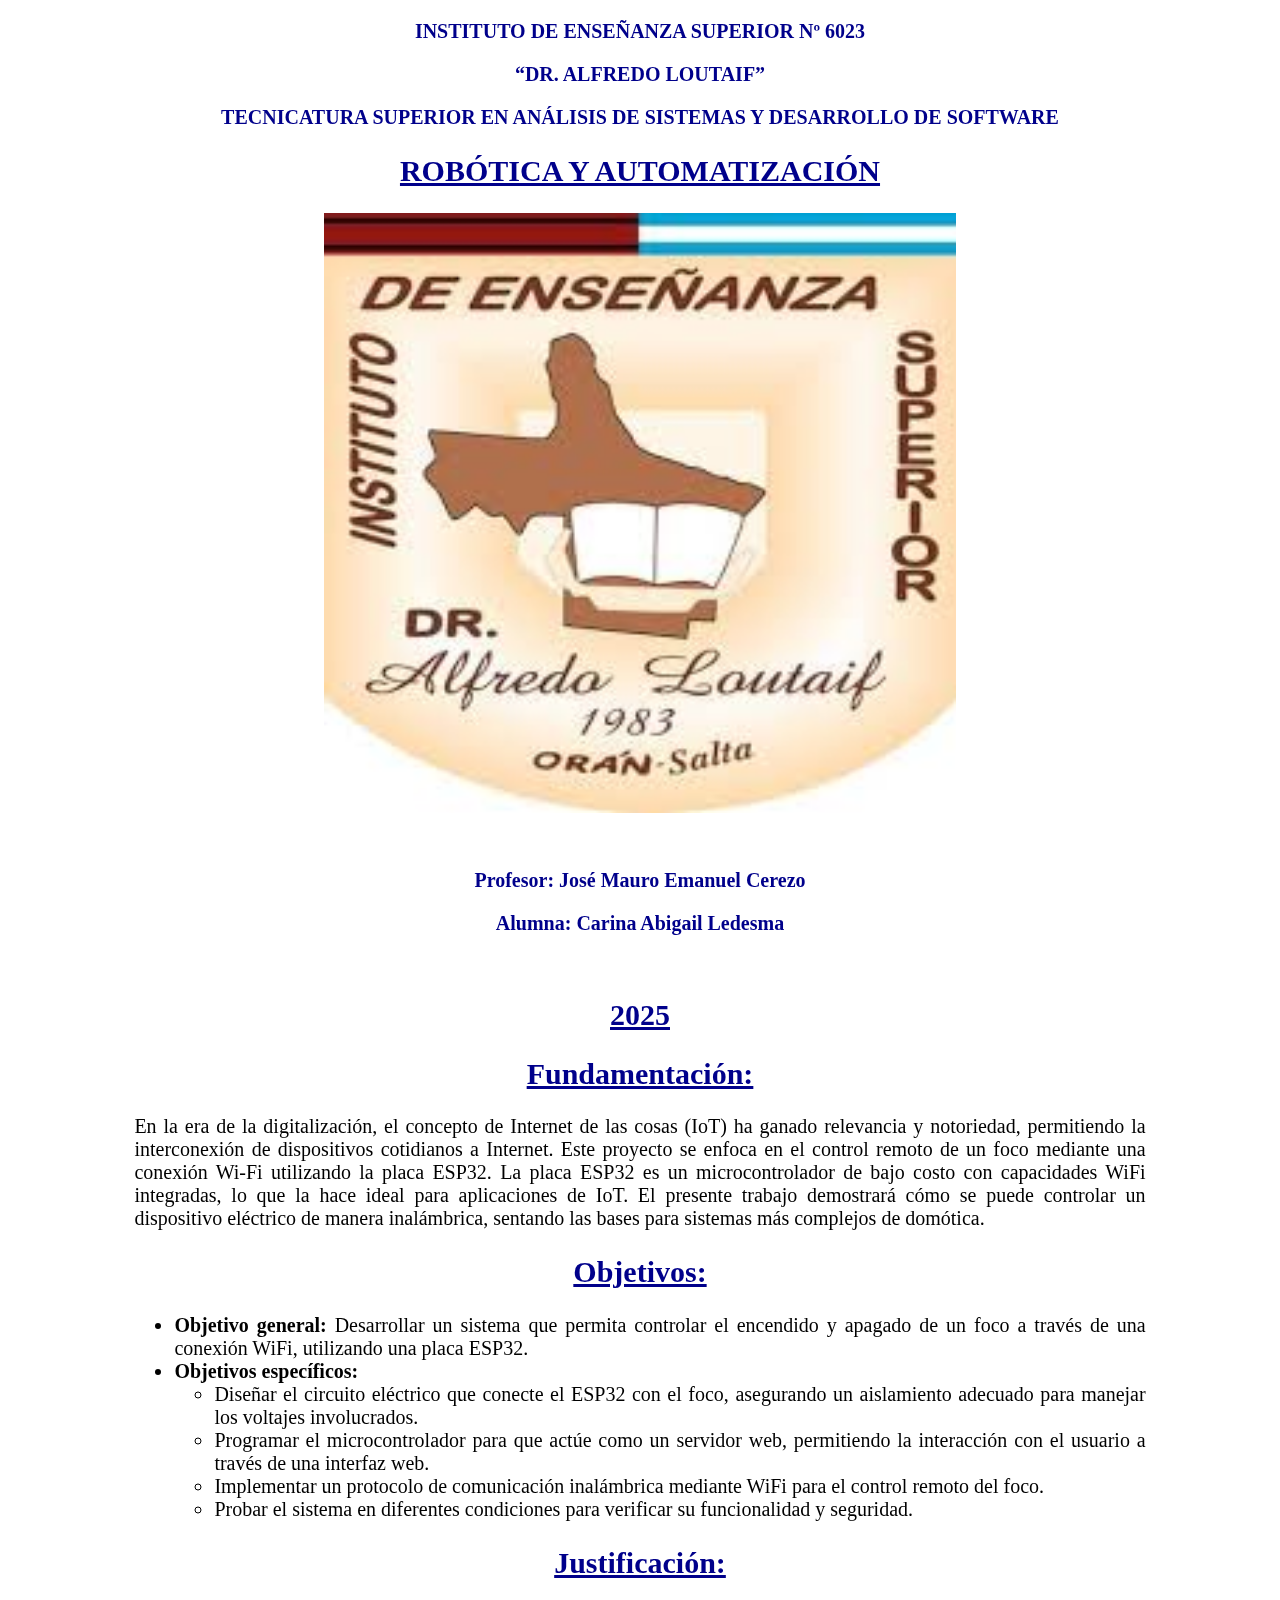
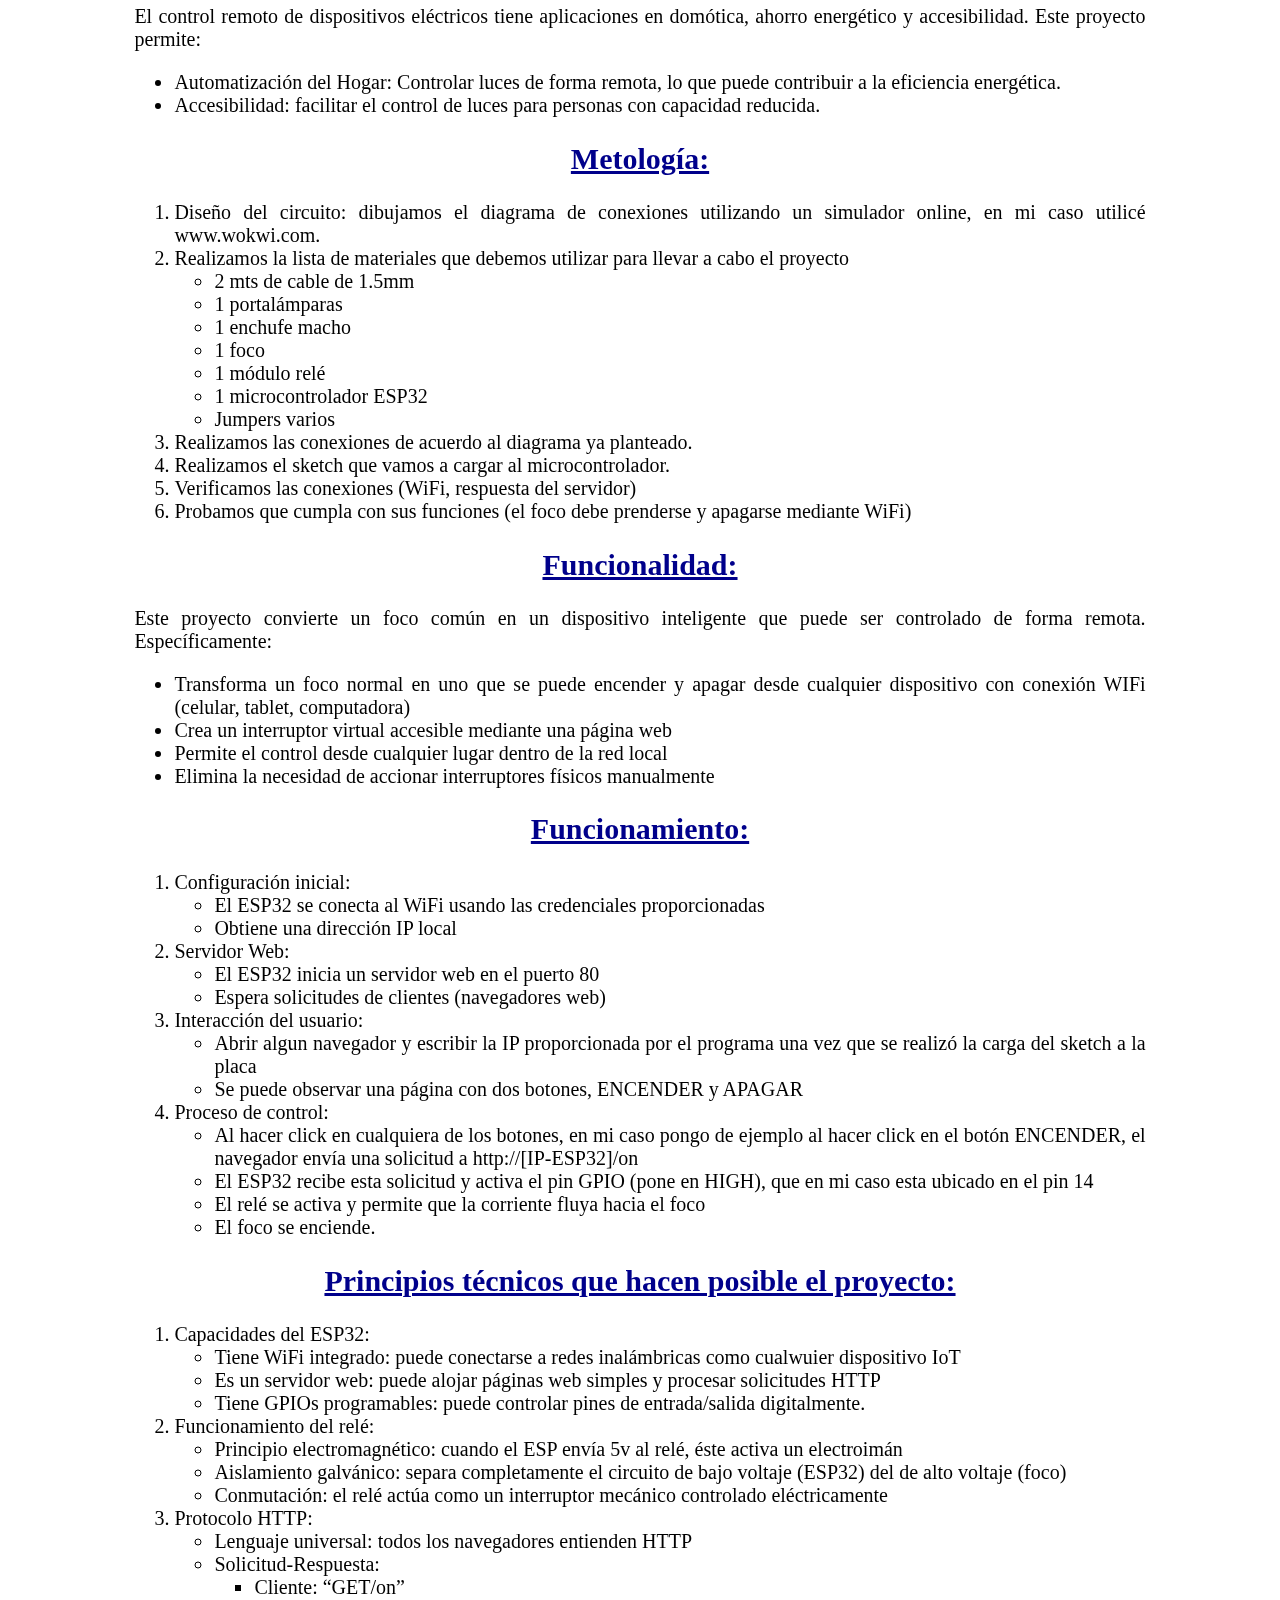
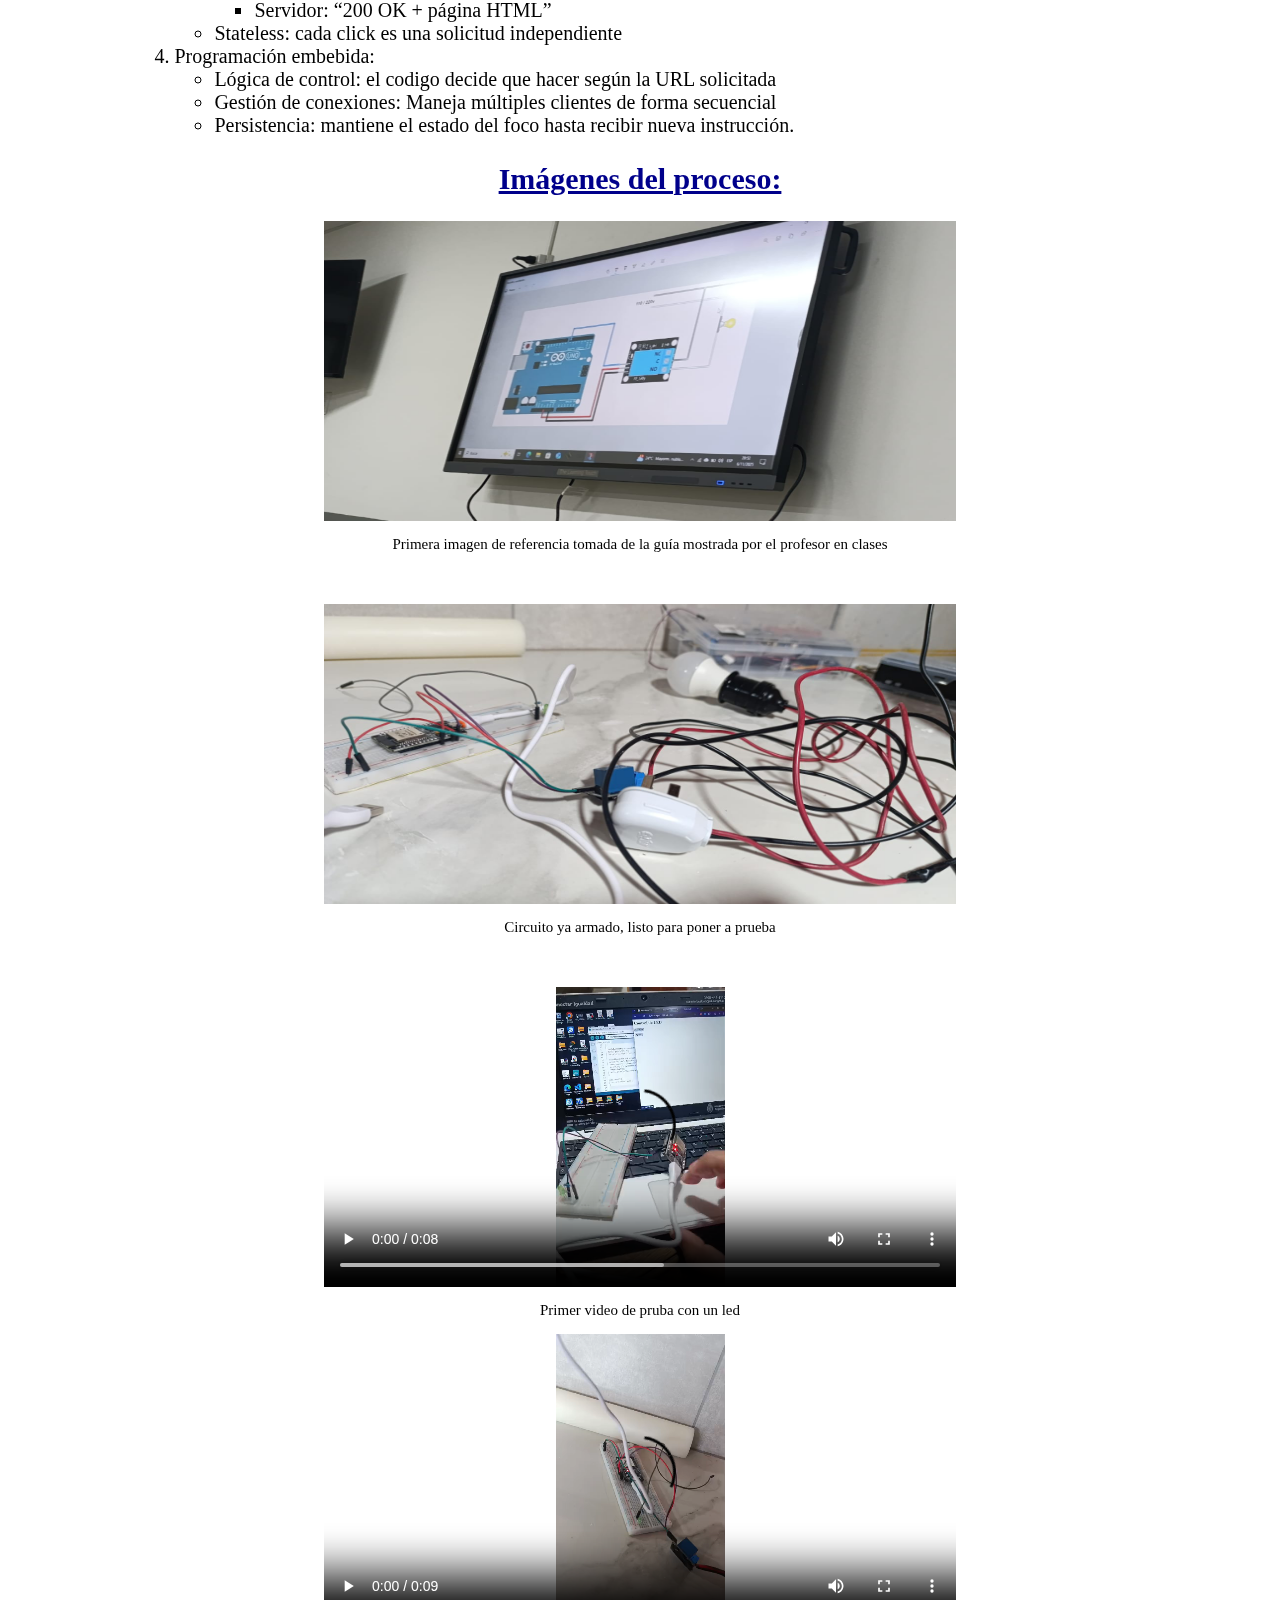
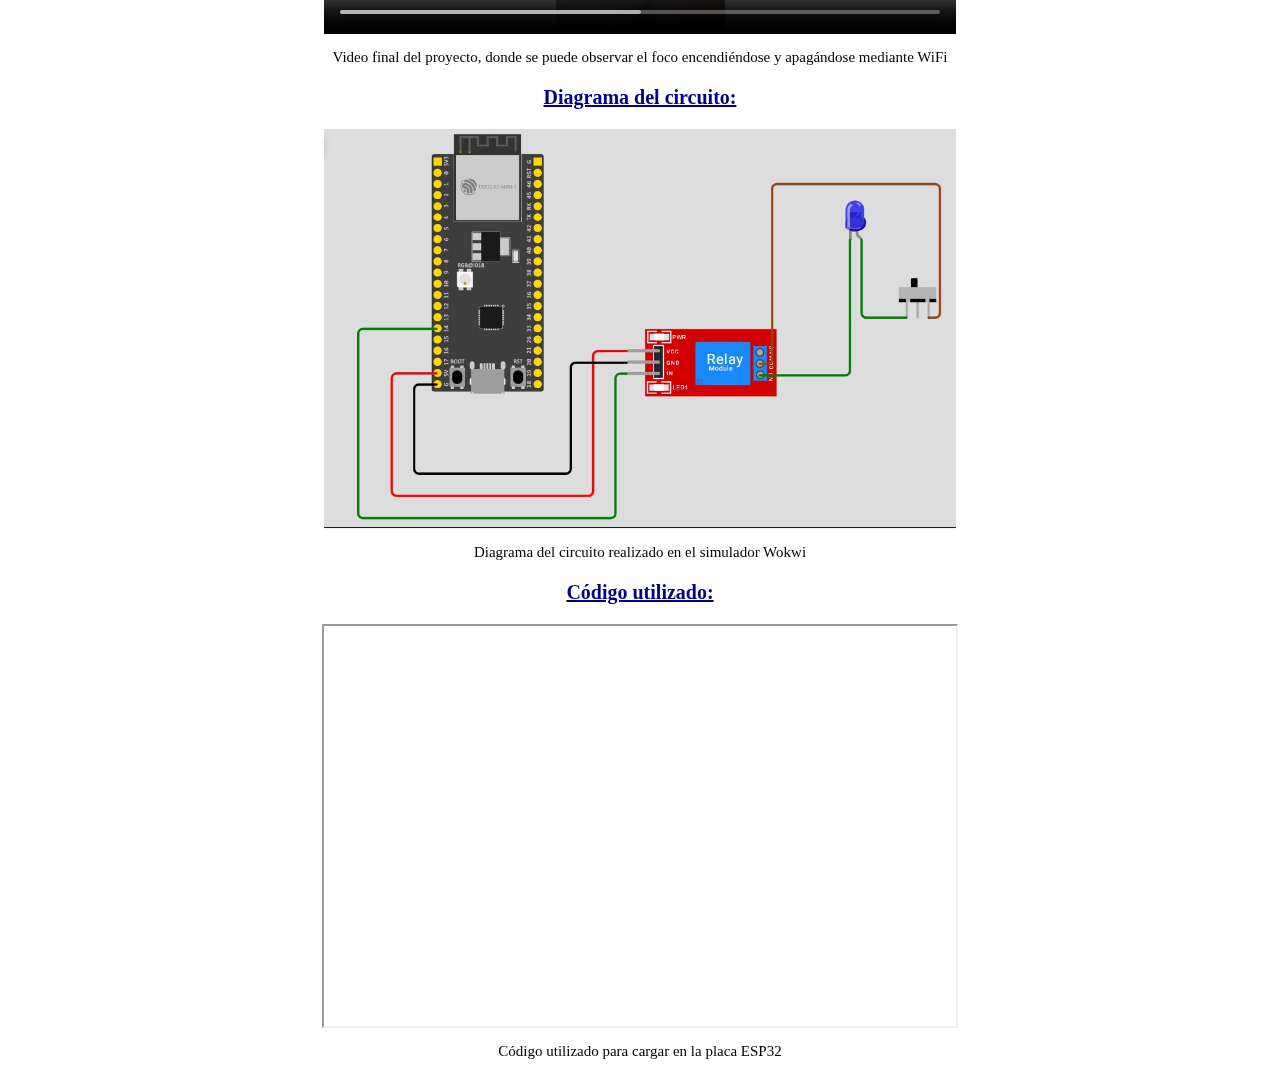
<file: index.html>
<!DOCTYPE html>
<html lang="en">
<head>
    <meta charset="UTF-8">
    <meta name="viewport" content="width=device-width, initial-scale=1.0">
    <title>Primer Proyecto de Robótica</title>
    <link rel="stylesheet" href="estilos.css">
</head>
<body>

    <section id="portada">
        <h3>INSTITUTO DE ENSEÑANZA SUPERIOR Nº 6023</h3>
        <h3>“DR. ALFREDO LOUTAIF”</h3>
        <h3>TECNICATURA SUPERIOR EN ANÁLISIS DE SISTEMAS Y DESARROLLO DE SOFTWARE</h3>

        <h2>ROBÓTICA Y AUTOMATIZACIÓN</h2>

        <img src="Imágenes\logo2.jpeg" alt="Portada" width="300" height="600"><br><br>

        <h3>Profesor: José Mauro Emanuel Cerezo</h3>
        <h3>Alumna: Carina Abigail Ledesma</h3>

        <br>

        <h2>2025</h2>
    
    
    </section>

    <section id="contenido">
        <h2>Fundamentación:</h2>
        <p> En la era de la digitalización, el concepto de Internet de las cosas (IoT) ha ganado relevancia y notoriedad, permitiendo la interconexión de dispositivos cotidianos a Internet. 
            Este proyecto se enfoca en el control remoto de un foco mediante una conexión Wi-Fi utilizando la placa ESP32.
            La placa ESP32 es un microcontrolador de bajo costo con capacidades WiFi integradas, lo que la hace ideal para aplicaciones de IoT.
            El presente trabajo demostrará cómo se puede controlar un dispositivo eléctrico de manera inalámbrica, sentando las bases para sistemas más complejos de domótica.
        </p>

        <h2>Objetivos:</h2>
        <p><ul>
            <li><strong>Objetivo general:</strong> Desarrollar un sistema que permita controlar el encendido y apagado de un foco a través de una conexión WiFi, utilizando una placa ESP32.</li>
            <li><strong>Objetivos específicos:</strong>
            <ul>
                <li>Diseñar el circuito eléctrico que conecte el ESP32 con el foco, asegurando un aislamiento adecuado para manejar los voltajes involucrados.</li>
                <li>Programar el microcontrolador para que actúe como un servidor web, permitiendo la interacción con el usuario a través de una interfaz web.</li>
                <li>Implementar un protocolo de comunicación inalámbrica mediante WiFi para el control remoto del foco.</li>
                <li>Probar el sistema en diferentes condiciones para verificar su funcionalidad y seguridad.</li>
            </ul></li>
        </ul></p>

        <h2>Justificación:</h2>
        <p>El control remoto de dispositivos eléctricos tiene aplicaciones en domótica, ahorro energético y accesibilidad. Este proyecto permite:
            <ul>
                <li>Automatización del Hogar: Controlar luces de forma remota, lo que puede contribuir a la eficiencia energética.</li>
                <li>Accesibilidad: facilitar el control de luces para personas con capacidad reducida.</li>
            </ul>
        </p>

        <h2>Metología:</h2>
        <p><ol>
            <li>Diseño del circuito: dibujamos el diagrama de conexiones utilizando un simulador online, en mi caso utilicé www.wokwi.com.</li>
            <li>Realizamos la lista de materiales que debemos utilizar para llevar a cabo el proyecto</li>
            <ul>
                <li>2 mts de cable de 1.5mm</li>
                <li>1 portalámparas</li>
                <li>1 enchufe macho</li>
                <li>1 foco</li>
                <li>1 módulo relé </li>
                <li>1 microcontrolador ESP32</li>
                <li>Jumpers varios</li>
            </ul>
            <li>Realizamos las conexiones de acuerdo al diagrama ya planteado.</li>
            <li>Realizamos el sketch que vamos a cargar al microcontrolador.</li>
            <li>Verificamos las conexiones (WiFi, respuesta del servidor)</li>
            <li>Probamos que cumpla con sus funciones (el foco debe prenderse y apagarse mediante WiFi)</li>
        </ol></p>

        <h2>Funcionalidad:</h2>
        <p>Este proyecto convierte un foco común en un dispositivo inteligente que puede ser controlado de forma remota. Específicamente:
            <ul>
                <li>Transforma un foco normal en uno que se puede encender y apagar desde cualquier dispositivo con conexión WIFi (celular, tablet, computadora)</li>
                <li>Crea un interruptor virtual accesible mediante una página web</li>
                <li>Permite el control desde cualquier lugar dentro de la red local</li>
                <li>Elimina la necesidad de accionar interruptores físicos manualmente</li>
            </ul>
        </p>

        <h2>Funcionamiento:</h2>
        <p><ol>
            <li>Configuración inicial:</li>
            <ul>
                <li>El ESP32 se conecta al WiFi usando las credenciales proporcionadas</li>
                <li>Obtiene una dirección IP local</li>
            </ul>
            <li>Servidor Web:</li>
            <ul>
                <li>El ESP32 inicia un servidor web en el puerto 80</li>
                <li>Espera solicitudes de clientes (navegadores web)</li>
            </ul>
            <li>Interacción del usuario:</li>
            <ul>
                <li>Abrir algun navegador y escribir la IP proporcionada por el programa una vez que se realizó la carga del sketch a la placa</li>
                <li>Se puede observar una página con dos botones, ENCENDER y APAGAR</li>
            </ul>
            <li>Proceso de control:</li>
            <ul>
                <li>Al hacer click en cualquiera de los botones, en mi caso pongo de ejemplo al hacer click en el botón ENCENDER, el navegador envía una solicitud a http://[IP-ESP32]/on</li>
                <li>El ESP32 recibe esta solicitud y activa el pin GPIO (pone en HIGH), que en mi caso esta ubicado en el pin 14</li>
                <li>El relé se activa y permite que la corriente fluya hacia el foco</li>
                <li>El foco se enciende.</li>
            </ul>
        </ol></p>

        <h2>Principios técnicos que hacen posible el proyecto:</h2>
        <p>
        <ol>
            <li>Capacidades del ESP32:</li>
            <ul>
                <li>Tiene WiFi integrado: puede conectarse a redes inalámbricas como cualwuier dispositivo IoT</li>
                <li>Es un servidor web: puede alojar páginas web simples y procesar solicitudes HTTP</li>
                <li>Tiene GPIOs programables: puede controlar pines de entrada/salida digitalmente.</li>
            </ul>
            <li>Funcionamiento del relé:</li>
            <ul>
                <li>Principio electromagnético: cuando el ESP envía 5v al relé, éste activa un electroimán</li>
                <li>Aislamiento galvánico: separa completamente el circuito de bajo voltaje (ESP32) del de alto voltaje (foco)</li>
                <li>Conmutación: el relé actúa como un interruptor mecánico controlado eléctricamente</li>
            </ul>
            <li>Protocolo HTTP:</li>
            <ul>
                <li>Lenguaje universal: todos los navegadores entienden HTTP</li>
                <li>Solicitud-Respuesta:</li>
                <ul>
                    <li>Cliente: “GET/on”</li>
                    <li>Servidor: “200 OK + página HTML” </li>
                </ul>
                <li>Stateless: cada click es una solicitud independiente</li>
            </ul>
            <li>Programación embebida:</li>
            <ul>
                <li>Lógica de control: el codigo decide que hacer según la URL solicitada</li>
                <li>Gestión de conexiones: Maneja múltiples clientes de forma secuencial</li>
                <li>Persistencia: mantiene el estado del foco hasta recibir nueva instrucción.</li>
            </ul>

        </ol>
        </p>
    </section>


    <section id="imagenes">
        <h2>Imágenes del proceso:</h2>
        <img src="Imágenes\imagenreferencia1.jpg" alt="Circuito1" width="400" height="300">
        <p style="text-align: center;font-size: 15px;">Primera imagen de referencia tomada de la guía mostrada por el profesor en clases</p>
        <br><br>

        <img src="Imágenes\armadocircuito.jpg" alt="Circuito2" width="400" height="300">
        <p style="text-align: center; font-size: 15px;">Circuito ya armado, listo para poner a prueba</p>
        <br><br>

        <video width="400" height="300" controls>
            <source src="Imágenes\videopruebaled.mp4" type="video/mp4">
            Your browser does not support the video tag.
        </video>
        <p style="text-align: center;font-size: 15px;">Primer video de pruba con un led</p>

        <video width="400" height="300" controls>
            <source src="Imágenes\videofinal.mp4" type="video/mp4">
            Your browser does not support the video tag.
        </video>
        <p style="text-align: center;font-size: 15px;">Video final del proyecto, donde se puede observar el foco encendiéndose y apagándose mediante WiFi</p>
    </section>

    <section id="circuito">
        <h3>Diagrama del circuito:</h3>
        <img src="Imágenes\simulacion.jpg" alt="DiagramaCircuito" width="600" height="400">
        <p style="text-align: center;font-size: 15px;">Diagrama del circuito realizado en el simulador Wokwi</p>

        <h3>Código utilizado:</h3>
        
        <iframe src="Imágenes\codigoesp32.pdf" width="600" height="400"></iframe>
        <p style="text-align: center;font-size: 15px;">Código utilizado para cargar en la placa ESP32</p>

</body>
</file>
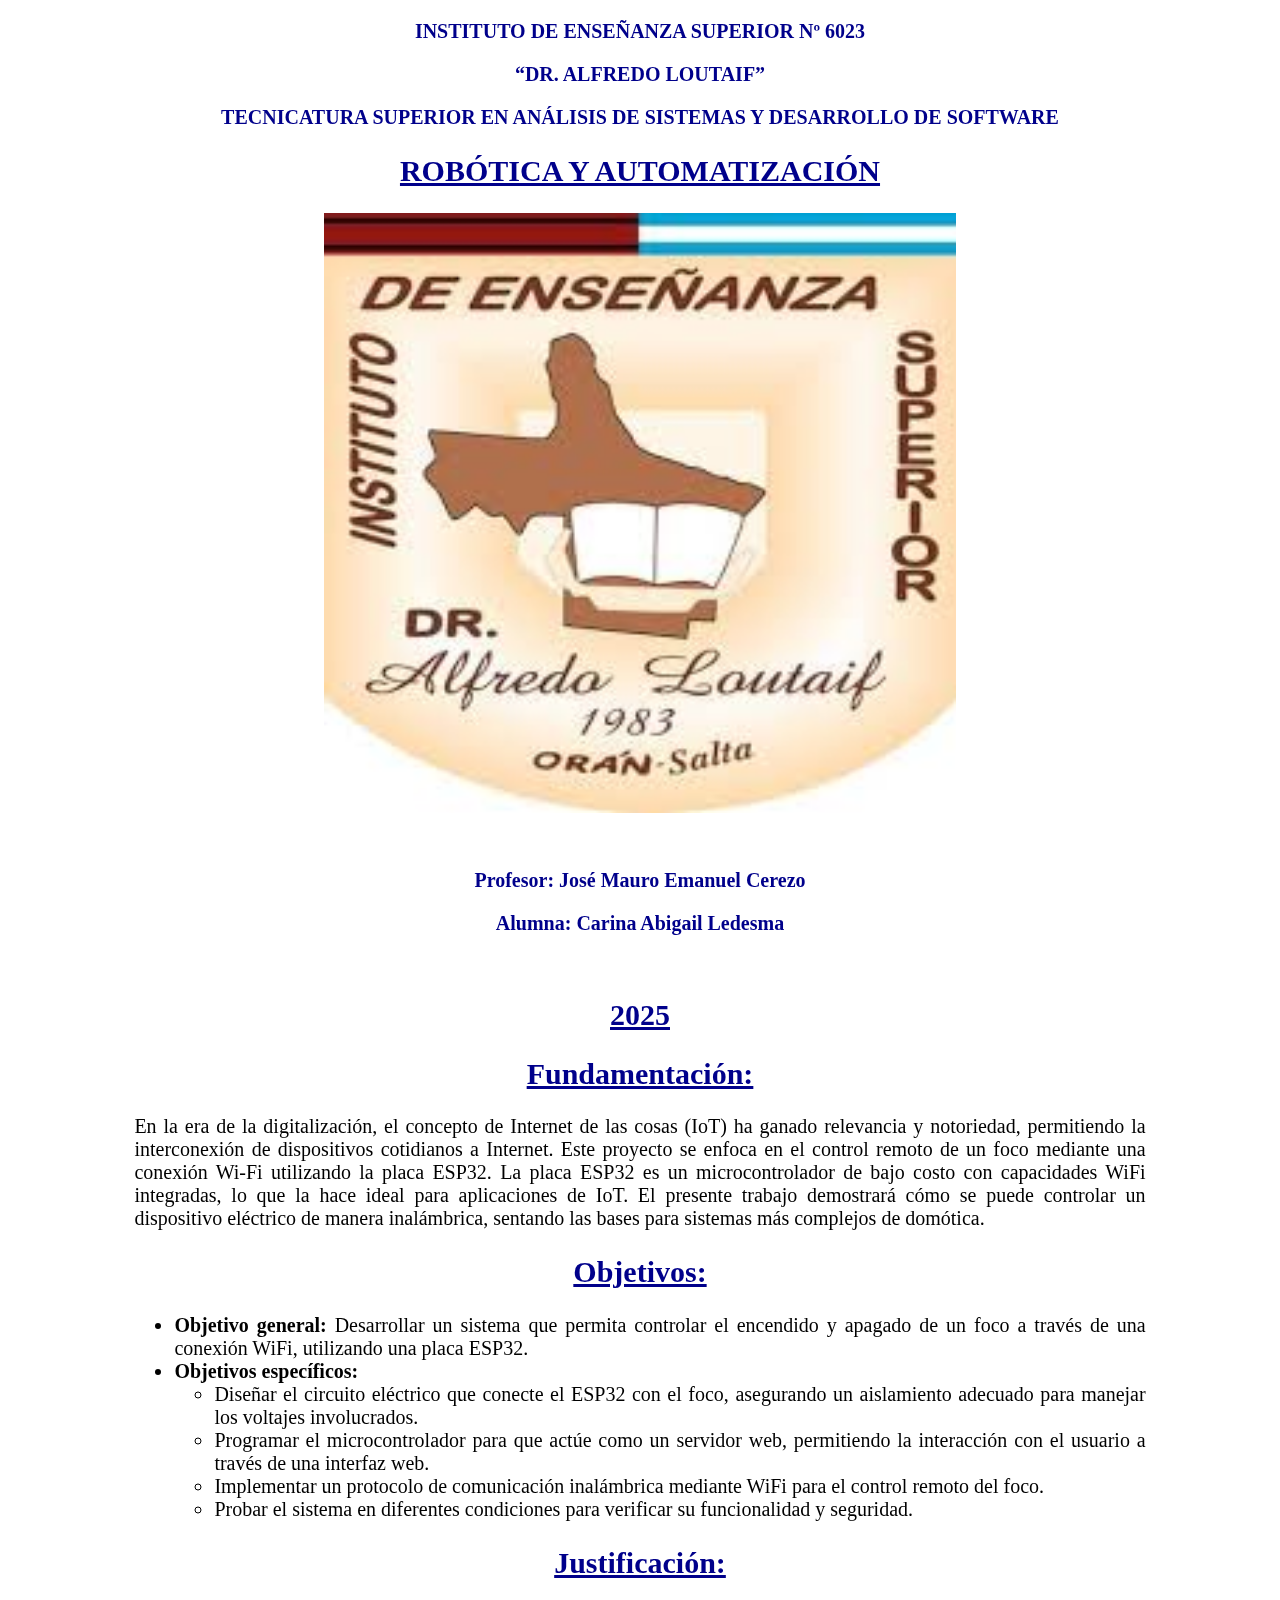
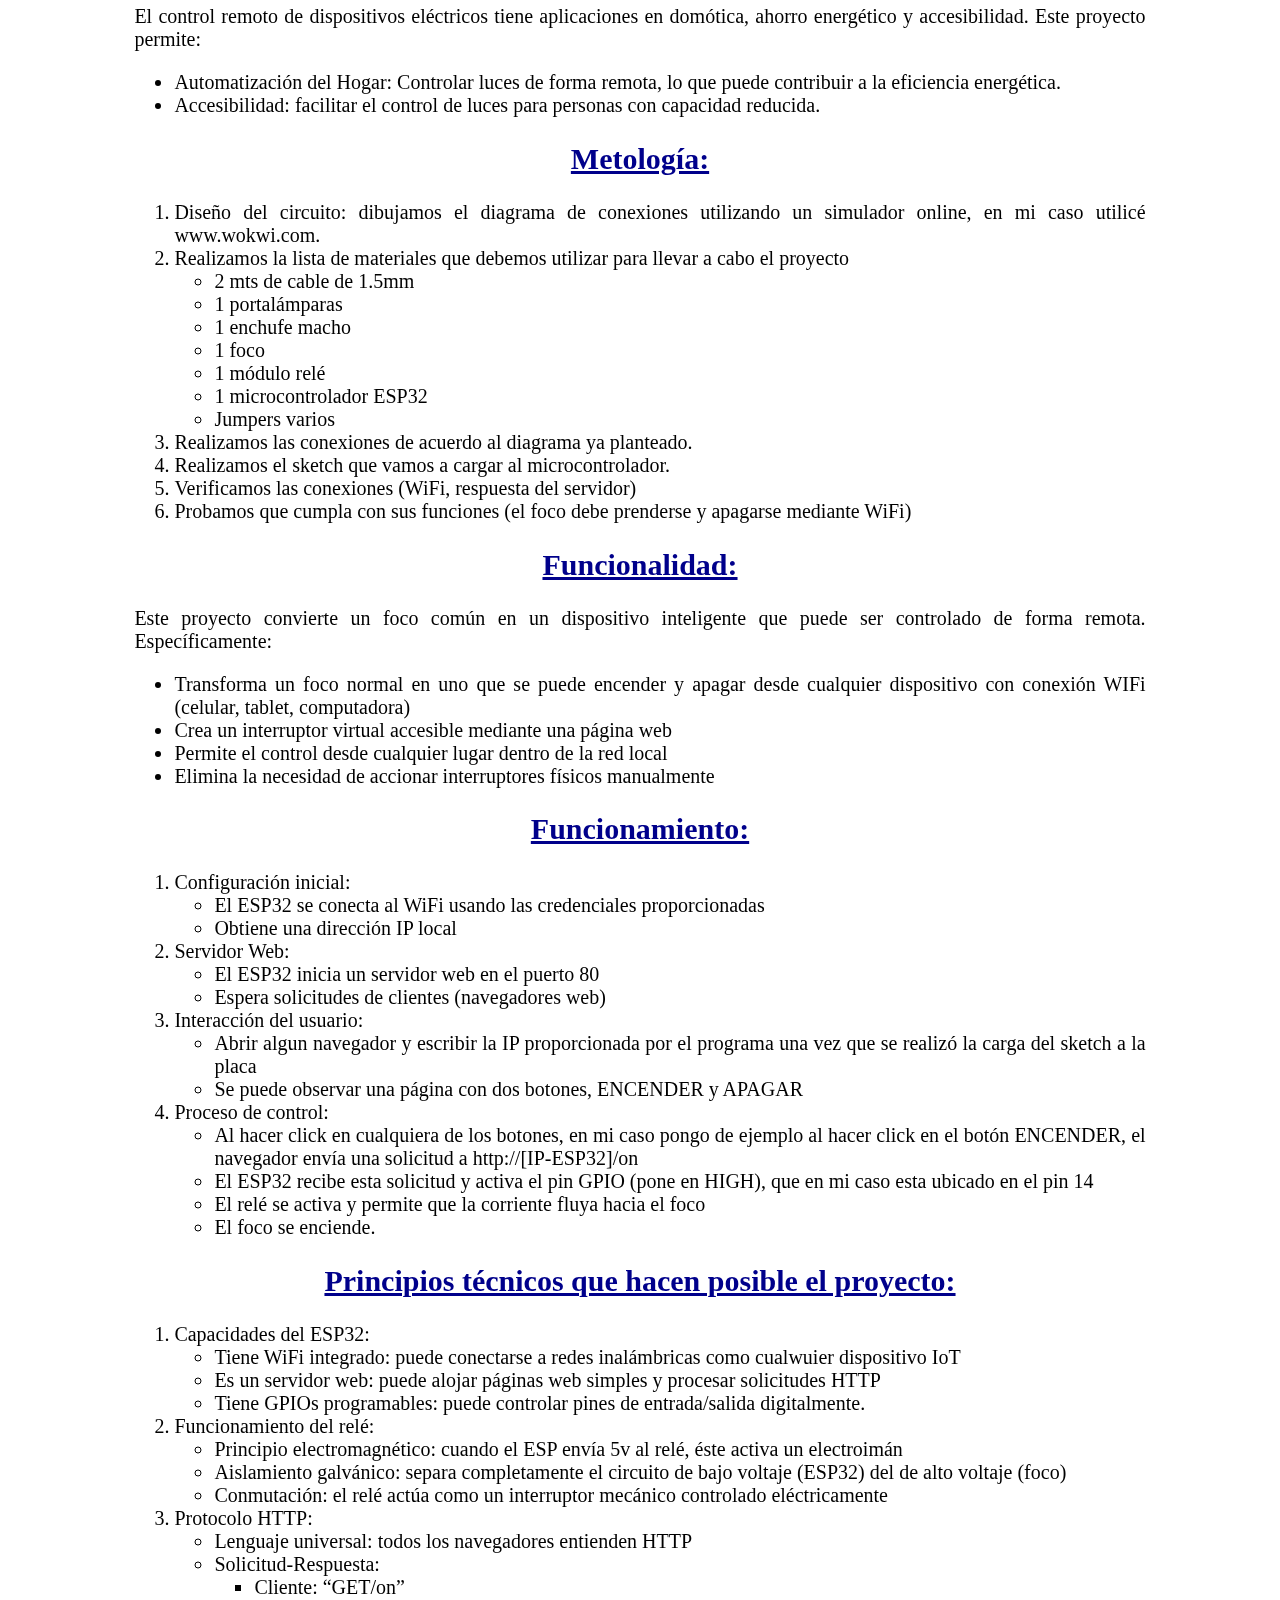
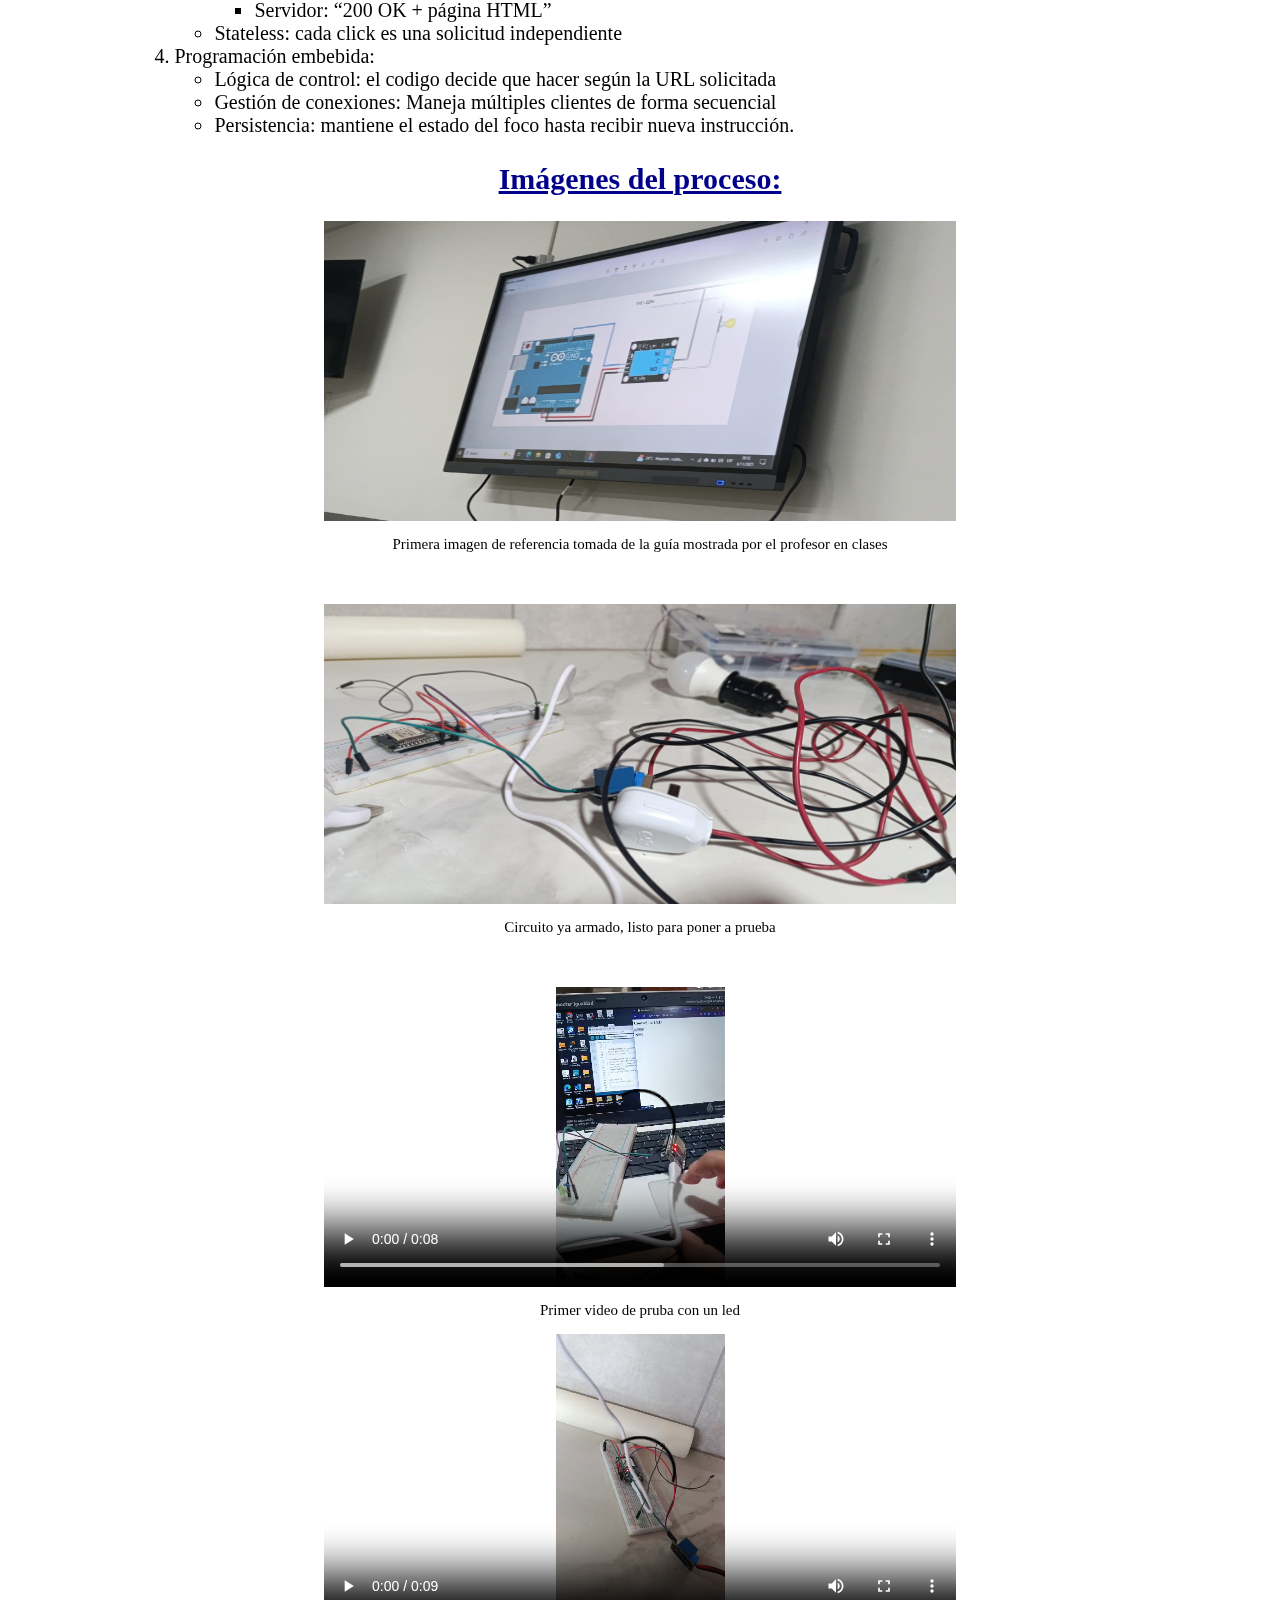
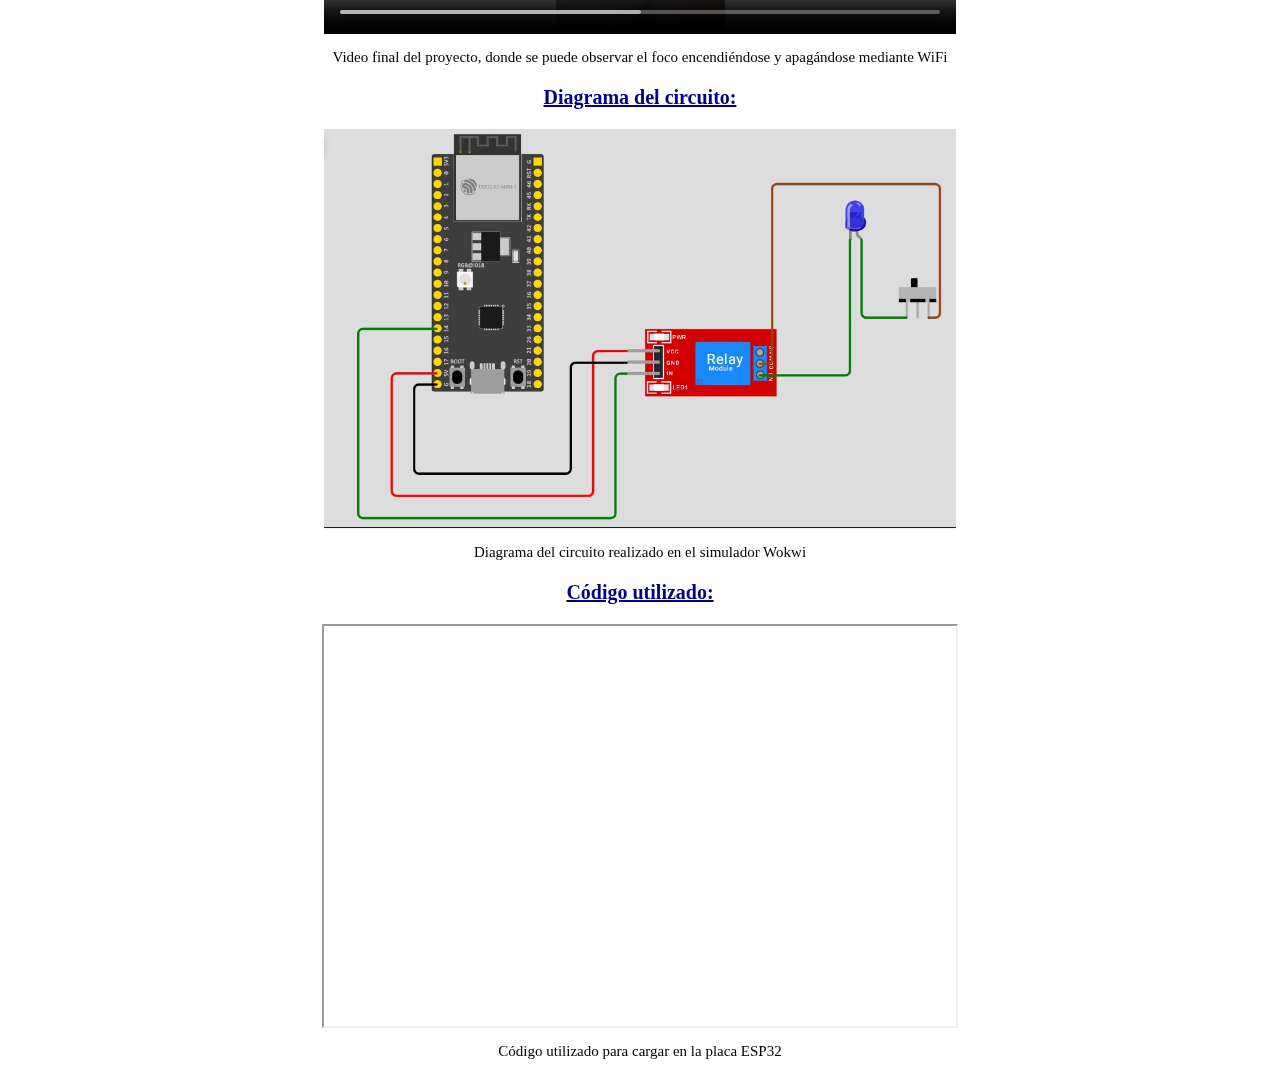
<file: Inicio.html>
<!DOCTYPE html>
<html lang="en">
<head>
    <meta charset="UTF-8">
    <meta name="viewport" content="width=device-width, initial-scale=1.0">
    <title>Primer Proyecto de Robótica</title>
    <link rel="stylesheet" href="estilos.css">
</head>
<body>

    <section id="portada">
        <h3>INSTITUTO DE ENSEÑANZA SUPERIOR Nº 6023</h3>
        <h3>“DR. ALFREDO LOUTAIF”</h3>
        <h3>TECNICATURA SUPERIOR EN ANÁLISIS DE SISTEMAS Y DESARROLLO DE SOFTWARE</h3>

        <h2>ROBÓTICA Y AUTOMATIZACIÓN</h2>

        <img src="Imágenes\logo2.jpeg" alt="Portada" width="300" height="600"><br><br>

        <h3>Profesor: José Mauro Emanuel Cerezo</h3>
        <h3>Alumna: Carina Abigail Ledesma</h3>

        <br>

        <h2>2025</h2>
    
    
    </section>

    <section id="contenido">
        <h2>Fundamentación:</h2>
        <p> En la era de la digitalización, el concepto de Internet de las cosas (IoT) ha ganado relevancia y notoriedad, permitiendo la interconexión de dispositivos cotidianos a Internet. 
            Este proyecto se enfoca en el control remoto de un foco mediante una conexión Wi-Fi utilizando la placa ESP32.
            La placa ESP32 es un microcontrolador de bajo costo con capacidades WiFi integradas, lo que la hace ideal para aplicaciones de IoT.
            El presente trabajo demostrará cómo se puede controlar un dispositivo eléctrico de manera inalámbrica, sentando las bases para sistemas más complejos de domótica.
        </p>

        <h2>Objetivos:</h2>
        <p><ul>
            <li><strong>Objetivo general:</strong> Desarrollar un sistema que permita controlar el encendido y apagado de un foco a través de una conexión WiFi, utilizando una placa ESP32.</li>
            <li><strong>Objetivos específicos:</strong>
            <ul>
                <li>Diseñar el circuito eléctrico que conecte el ESP32 con el foco, asegurando un aislamiento adecuado para manejar los voltajes involucrados.</li>
                <li>Programar el microcontrolador para que actúe como un servidor web, permitiendo la interacción con el usuario a través de una interfaz web.</li>
                <li>Implementar un protocolo de comunicación inalámbrica mediante WiFi para el control remoto del foco.</li>
                <li>Probar el sistema en diferentes condiciones para verificar su funcionalidad y seguridad.</li>
            </ul></li>
        </ul></p>

        <h2>Justificación:</h2>
        <p>El control remoto de dispositivos eléctricos tiene aplicaciones en domótica, ahorro energético y accesibilidad. Este proyecto permite:
            <ul>
                <li>Automatización del Hogar: Controlar luces de forma remota, lo que puede contribuir a la eficiencia energética.</li>
                <li>Accesibilidad: facilitar el control de luces para personas con capacidad reducida.</li>
            </ul>
        </p>

        <h2>Metología:</h2>
        <p><ol>
            <li>Diseño del circuito: dibujamos el diagrama de conexiones utilizando un simulador online, en mi caso utilicé www.wokwi.com.</li>
            <li>Realizamos la lista de materiales que debemos utilizar para llevar a cabo el proyecto</li>
            <ul>
                <li>2 mts de cable de 1.5mm</li>
                <li>1 portalámparas</li>
                <li>1 enchufe macho</li>
                <li>1 foco</li>
                <li>1 módulo relé </li>
                <li>1 microcontrolador ESP32</li>
                <li>Jumpers varios</li>
            </ul>
            <li>Realizamos las conexiones de acuerdo al diagrama ya planteado.</li>
            <li>Realizamos el sketch que vamos a cargar al microcontrolador.</li>
            <li>Verificamos las conexiones (WiFi, respuesta del servidor)</li>
            <li>Probamos que cumpla con sus funciones (el foco debe prenderse y apagarse mediante WiFi)</li>
        </ol></p>

        <h2>Funcionalidad:</h2>
        <p>Este proyecto convierte un foco común en un dispositivo inteligente que puede ser controlado de forma remota. Específicamente:
            <ul>
                <li>Transforma un foco normal en uno que se puede encender y apagar desde cualquier dispositivo con conexión WIFi (celular, tablet, computadora)</li>
                <li>Crea un interruptor virtual accesible mediante una página web</li>
                <li>Permite el control desde cualquier lugar dentro de la red local</li>
                <li>Elimina la necesidad de accionar interruptores físicos manualmente</li>
            </ul>
        </p>

        <h2>Funcionamiento:</h2>
        <p><ol>
            <li>Configuración inicial:</li>
            <ul>
                <li>El ESP32 se conecta al WiFi usando las credenciales proporcionadas</li>
                <li>Obtiene una dirección IP local</li>
            </ul>
            <li>Servidor Web:</li>
            <ul>
                <li>El ESP32 inicia un servidor web en el puerto 80</li>
                <li>Espera solicitudes de clientes (navegadores web)</li>
            </ul>
            <li>Interacción del usuario:</li>
            <ul>
                <li>Abrir algun navegador y escribir la IP proporcionada por el programa una vez que se realizó la carga del sketch a la placa</li>
                <li>Se puede observar una página con dos botones, ENCENDER y APAGAR</li>
            </ul>
            <li>Proceso de control:</li>
            <ul>
                <li>Al hacer click en cualquiera de los botones, en mi caso pongo de ejemplo al hacer click en el botón ENCENDER, el navegador envía una solicitud a http://[IP-ESP32]/on</li>
                <li>El ESP32 recibe esta solicitud y activa el pin GPIO (pone en HIGH), que en mi caso esta ubicado en el pin 14</li>
                <li>El relé se activa y permite que la corriente fluya hacia el foco</li>
                <li>El foco se enciende.</li>
            </ul>
        </ol></p>

        <h2>Principios técnicos que hacen posible el proyecto:</h2>
        <p>
        <ol>
            <li>Capacidades del ESP32:</li>
            <ul>
                <li>Tiene WiFi integrado: puede conectarse a redes inalámbricas como cualwuier dispositivo IoT</li>
                <li>Es un servidor web: puede alojar páginas web simples y procesar solicitudes HTTP</li>
                <li>Tiene GPIOs programables: puede controlar pines de entrada/salida digitalmente.</li>
            </ul>
            <li>Funcionamiento del relé:</li>
            <ul>
                <li>Principio electromagnético: cuando el ESP envía 5v al relé, éste activa un electroimán</li>
                <li>Aislamiento galvánico: separa completamente el circuito de bajo voltaje (ESP32) del de alto voltaje (foco)</li>
                <li>Conmutación: el relé actúa como un interruptor mecánico controlado eléctricamente</li>
            </ul>
            <li>Protocolo HTTP:</li>
            <ul>
                <li>Lenguaje universal: todos los navegadores entienden HTTP</li>
                <li>Solicitud-Respuesta:</li>
                <ul>
                    <li>Cliente: “GET/on”</li>
                    <li>Servidor: “200 OK + página HTML” </li>
                </ul>
                <li>Stateless: cada click es una solicitud independiente</li>
            </ul>
            <li>Programación embebida:</li>
            <ul>
                <li>Lógica de control: el codigo decide que hacer según la URL solicitada</li>
                <li>Gestión de conexiones: Maneja múltiples clientes de forma secuencial</li>
                <li>Persistencia: mantiene el estado del foco hasta recibir nueva instrucción.</li>
            </ul>

        </ol>
        </p>
    </section>


    <section id="imagenes">
        <h2>Imágenes del proceso:</h2>
        <img src="Imágenes\imagenreferencia1.jpg" alt="Circuito1" width="400" height="300">
        <p style="text-align: center;font-size: 15px;">Primera imagen de referencia tomada de la guía mostrada por el profesor en clases</p>
        <br><br>

        <img src="Imágenes\armadocircuito.jpg" alt="Circuito2" width="400" height="300">
        <p style="text-align: center; font-size: 15px;">Circuito ya armado, listo para poner a prueba</p>
        <br><br>

        <video width="400" height="300" controls>
            <source src="Imágenes\videopruebaled.mp4" type="video/mp4">
            Your browser does not support the video tag.
        </video>
        <p style="text-align: center;font-size: 15px;">Primer video de pruba con un led</p>

        <video width="400" height="300" controls>
            <source src="Imágenes\videofinal.mp4" type="video/mp4">
            Your browser does not support the video tag.
        </video>
        <p style="text-align: center;font-size: 15px;">Video final del proyecto, donde se puede observar el foco encendiéndose y apagándose mediante WiFi</p>
    </section>

    <section id="circuito">
        <h3>Diagrama del circuito:</h3>
        <img src="Imágenes\simulacion.jpg" alt="DiagramaCircuito" width="600" height="400">
        <p style="text-align: center;font-size: 15px;">Diagrama del circuito realizado en el simulador Wokwi</p>

        <h3>Código utilizado:</h3>
        
        <iframe src="Imágenes\codigoesp32.pdf" width="600" height="400"></iframe>
        <p style="text-align: center;font-size: 15px;">Código utilizado para cargar en la placa ESP32</p>

</body>
</file>
<file: estilos.css>
#portada{

    text-align: center;
    text-decoration: none;
}
#portada h3{
    text-align: center;
    font-size: 20px;
    color: darkblue;
    text-decoration: none;
}

#contenido{

    margin-left: 10%;
    margin-right: 10%;
    text-align: justify;


}

#contenido h2{
    text-align: center;
    font-size: 30px;
    color: darkblue;
    text-decoration: underline;
}

#imagenes h2{
    text-align: center;
    font-size: 30px;
    color: darkblue;
    text-decoration: underline;
}

h1{
    text-align: center;
    font-size: 50px;
    color: darkblue;
}
h2{
    text-align: center;
    font-size: 30px;
    color: darkblue;
    text-decoration: underline;
}
h3{
    text-align: center;
    font-size: 20px;
    color: darkblue;
    text-decoration: underline;
}
p{
    font-size: 20px;
    color: black;
}
ul{
    font-size: 20px;
    color: black;
}
li{
    font-size: 20px;
    color: black;
}
img{
    display: block;
    margin-left: auto;
    margin-right: auto;
    width: 50%;
}
video{
    display: block;
    margin-left: auto;
    margin-right: auto;
    width: 50%;
}
iframe{
    display: block;
    margin-left: auto;
    margin-right: auto;
    width: 50%;
}
</file>
